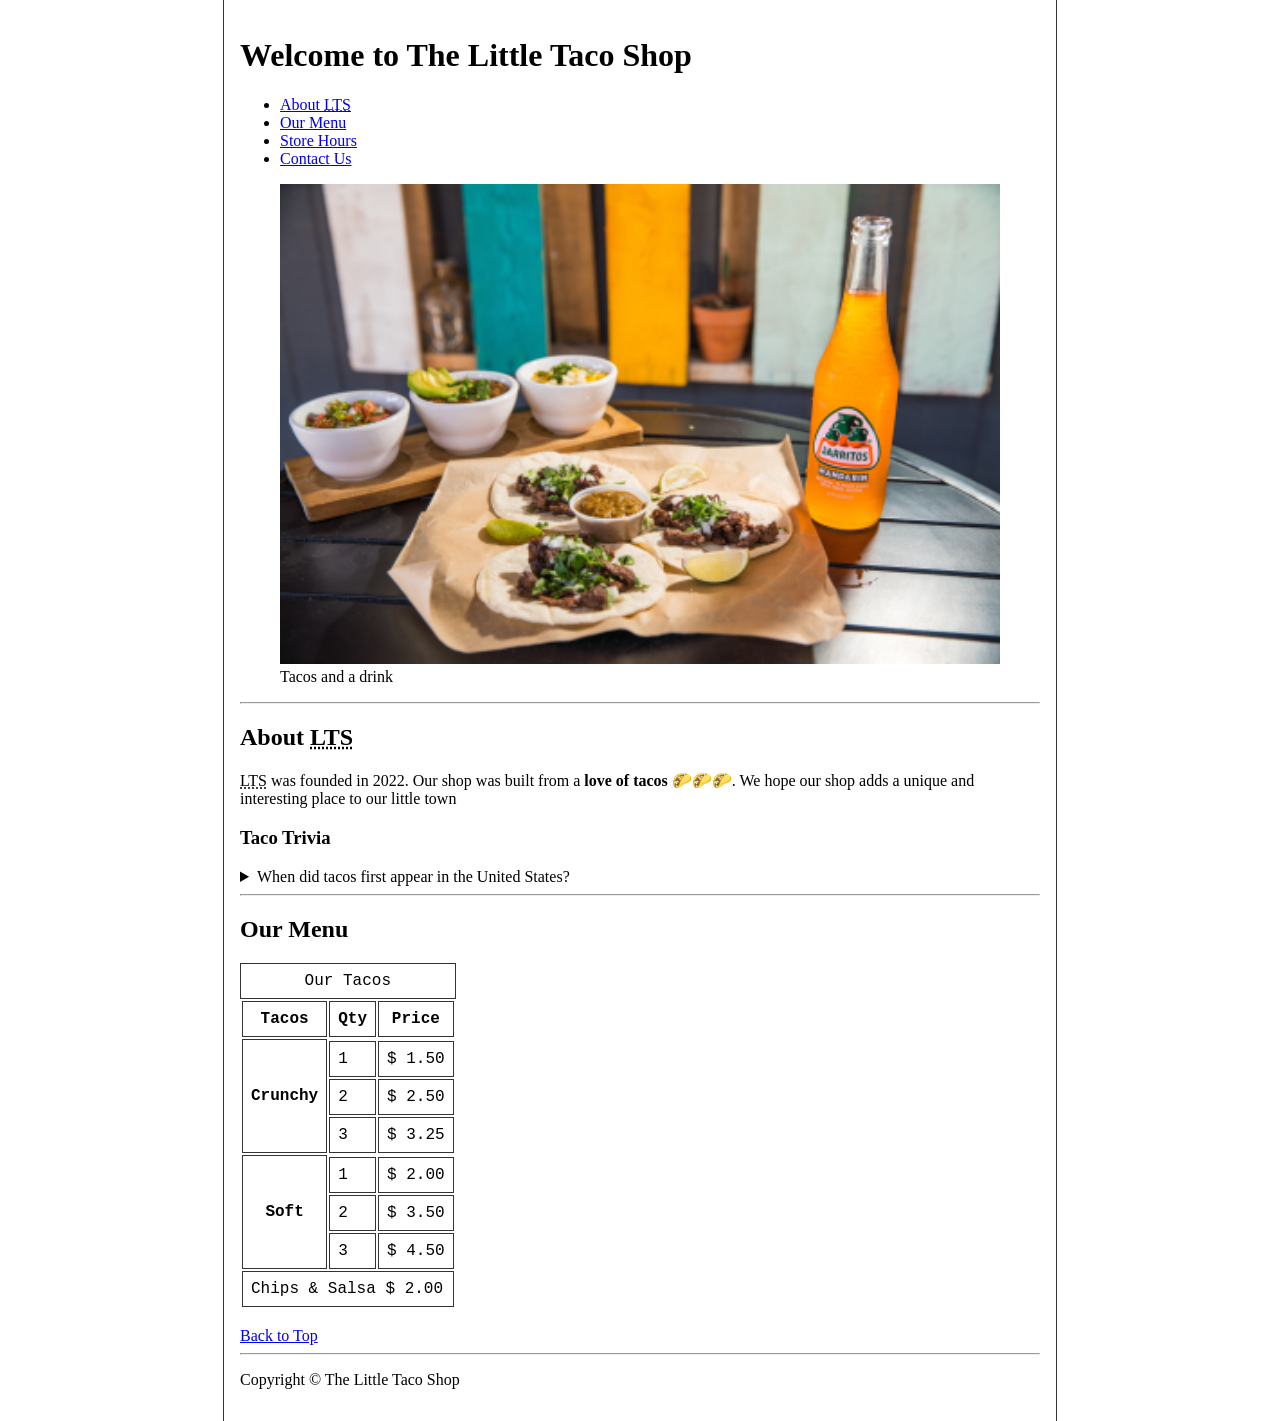
<file: littleTacoShop/index.html>
<!DOCTYPE html>
<html lang="en">

<head>
    <meta charset="UTF-8">
    <meta name="author" content="Hilda&Allie">
    <meta name="description" content="Little Taco Shop">
    <meta name="viewport" content="width=device-width, initial-scale=1.0">
    <title>The Little Taco Shop</title>
    <link rel="stylesheet" href="assets/css/style.css">
    <link rel="icon" href="/assets/img/taco.ico" type="image/x-icon">
</head>

<body>
    <header>
        <h1>Welcome to The Little Taco Shop</h1>
        <nav>
            <ul>
                <li>
                    <a href="#about">About <abbr title="The Little Taco Shop">LTS</abbr></a>
                </li>
                <li>
                    <a href="#menu">Our Menu</a>
                </li>
                <li>
                    <a href="hours.html">Store Hours</a>
                </li>
                <li>
                    <a href="contact.html">Contact Us</a>
                </li>
            </ul>
        </nav>
        <figure>
            <img src="assets/img/tacosAndDrink.png" alt="Tacos and a drink">
            <figcaption>Tacos and a drink</figcaption>
        </figure>
        <hr>
    </header>

    <main>
        <article id="about">
            <h2>About <abbr title="Little Taco Shop">LTS</abbr></h2>
            <p><abbr title="Little Taco Shop">LTS</abbr> was founded in <time datetime="2022">2022</time>. Our shop was
                built from a <strong>love of
                    tacos</strong> 🌮🌮🌮. We hope our shop adds a
                unique and
                interesting place to our little town</p>


            <aside>
                <h3>Taco Trivia</h3>
                <details>
                    <summary>When did tacos first appear in the United States?</summary>
                    <p>Jeffrey M. Pilcher, taco historian and professor of history at the University of Minnesota, says
                        the earliest mention of tacos in the United States are in a newspaper from <time
                            datetime="1905">1905</time>. (Source: <cite><a
                                href="https://www.smithsonianmag.com/arts-culture/where-did-the-taco-come-from-81228162/"
                                target="_blank">Smithsonian Magazine</a></cite>)</p>
                </details>
            </aside>
        </article>
        <hr>
        <article id="menu">
            <h2>Our Menu</h2>

            <table>
                <caption>Our Tacos</caption>
                <thead>
                    <tr>
                        <th>Tacos</th>
                        <th>Qty</th>
                        <th>Price</th>
                    </tr>
                </thead>
                <tbody>
                    <tr>
                        <th rowspan="4">Crunchy</th>
                    </tr>
                    <tr>
                        <td>1</td>
                        <td>$ 1.50</td>
                    </tr>
                    <tr>
                        <td>2</td>
                        <td>$ 2.50</td>
                    </tr>
                    <tr>
                        <td>3</td>
                        <td>$ 3.25</td>
                    </tr>
                    <tr>
                        <th rowspan="4">Soft</th>
                    </tr>
                    <tr>
                        <td>1</td>
                        <td>$ 2.00</td>
                    </tr>
                    <tr>
                        <td>2</td>
                        <td>$ 3.50</td>
                    </tr>
                    <tr>
                        <td>3</td>
                        <td>$ 4.50</td>
                    </tr>
                    <tr>
                        <td colspan="4">Chips & Salsa $ 2.00</td>
                    </tr>
                </tbody>
            </table>
            <br>
        </article>
    </main>
    <footer>
        <a href="#">Back to Top</a>
        <hr>
        <p>Copyright &copy; The Little Taco Shop</p>
    </footer>

</body>

</html>
</file>
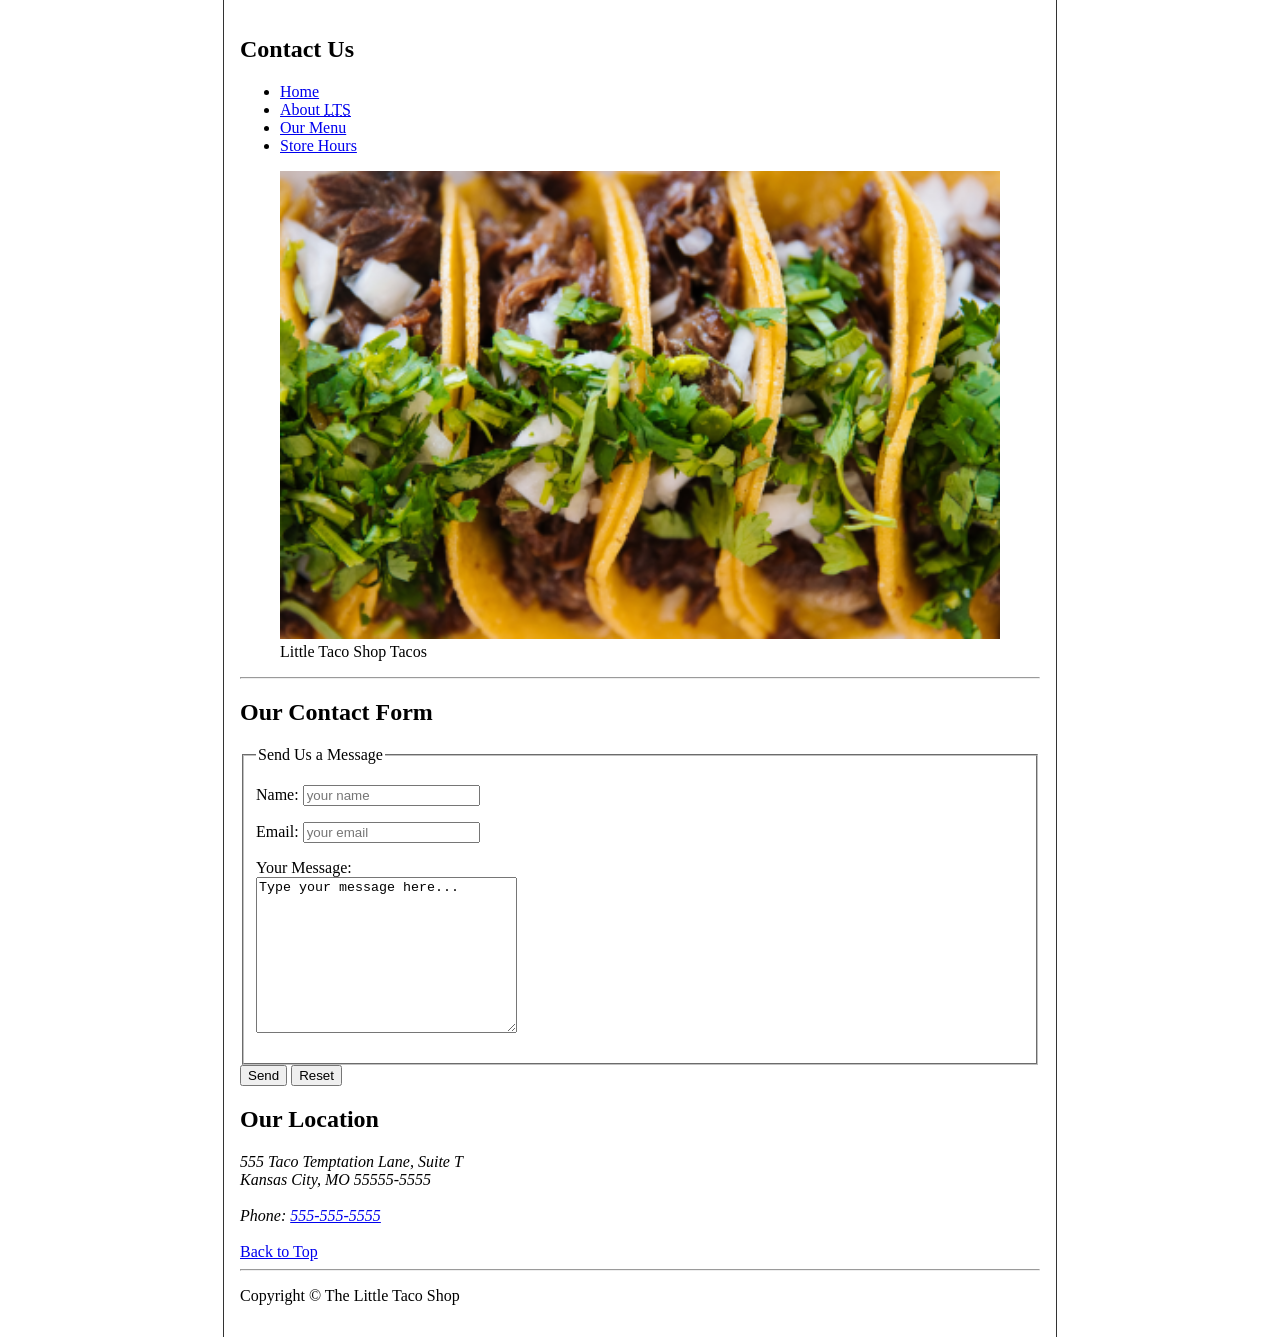
<file: littleTacoShop/contact.html>
<!DOCTYPE html>
<html lang="en">

<head>
    <meta charset="UTF-8">
    <meta name="author" content="Hilda&Allie">
    <meta name="description" content="Little Taco Shop">
    <meta name="viewport" content="width=device-width, initial-scale=1.0">
    <title>The Little Taco Shop</title>
    <link rel="icon" href="/assets/img/taco.ico" type="image/x-icon">
    <link rel="stylesheet" href="assets/css/style.css">
</head>

<body>
    <header id="contacts">
        <article>
            <h1>Contact Us</h1>
            <nav>
                <ul>
                    <li>
                        <a href="index.html">Home</a>
                    </li>
                    <li>
                        <a href="index.html#about">About <abbr title="The Little Taco Shop">LTS</abbr></a>
                    </li>
                    <li>
                        <a href="index.html#menu">Our Menu</a>
                    </li>
                    <li>
                        <a href="hours.html">Store Hours</a>
                    </li>
                </ul>
            </nav>
            <figure>
                <img src="assets/img/tacosCloseUp.png" alt="Little Taco Shop Tacos">
                <figcaption>Little Taco Shop Tacos</figcaption>
            </figure>
            <hr>
        </article>
    </header>

    <main>
        <h2>Our Contact Form</h2>
        <form action="https://httpbin.org/get" method="get"></form>
        <fieldset>
            <legend>Send Us a Message</legend>
            <p><label for="firstName">Name:</label>
                <input type="text" name="firstName" id="firstName" placeholder="your name">
            </p>
            <p>
                <label for="email">Email:</label>
                <input type="email" name="email" id="email" placeholder="your email">
            </p>
            <p>
                <label for="message">Your Message:</label>
                <br>
                <textarea name="message" id="message" cols="30" rows="10">Type your message here...</textarea>
            </p>
        </fieldset>
        <button type="submit">Send</button>
        <button type="reset">Reset</button>
        <article>
            <h2>Our Location</h2>
            <address>555 Taco Temptation Lane, Suite T <br>
                Kansas City, MO 55555-5555 <br><br>
                Phone: <a href="tel:+5555555555">555-555-5555</a>
            </address>
        </article>
        <br>
    </main>

    <footer>
        <a href="#">Back to Top</a>
        <hr>
        <p>Copyright &copy; The Little Taco Shop</p>
    </footer>
</body>

</html>
</file>
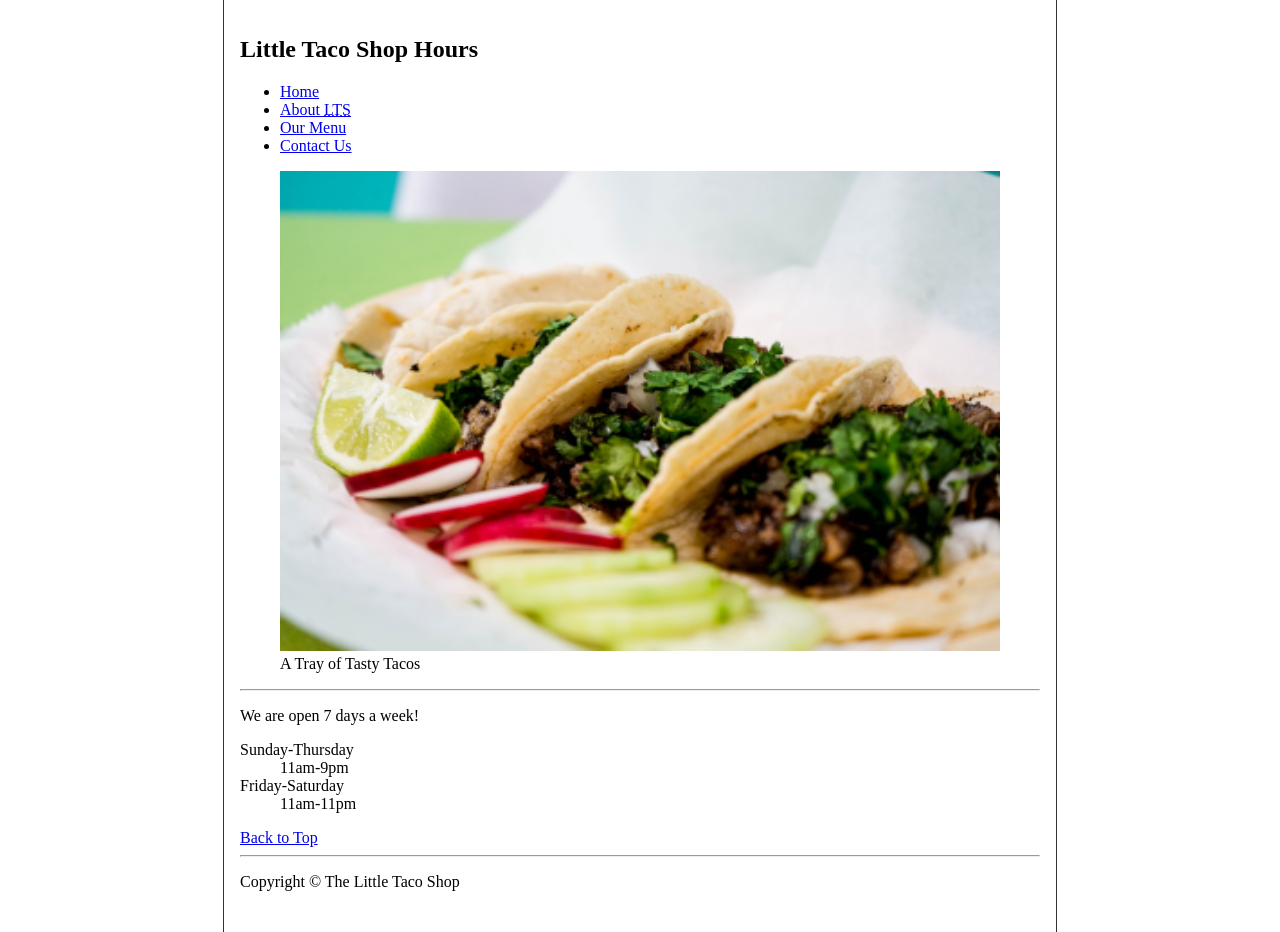
<file: littleTacoShop/hours.html>
<!DOCTYPE html>
<html lang="en">

<head>
    <meta charset="UTF-8">
    <meta name="author" content="Hilda&Allie">
    <meta name="description" content="Little Taco Shop">
    <meta name="viewport" content="width=device-width, initial-scale=1.0">
    <title>The Little Taco Shop</title>
    <link rel="icon" href="/assets/img/taco.ico" type="image/x-icon">
    <link rel="stylesheet" href="assets/css/style.css">
</head>

<body>
    <header id="hours">
        <article>
            <h1>Little Taco Shop Hours</h1>
            <nav>
                <ul>
                    <li>
                        <a href="index.html">Home</a>
                    </li>
                    <li>
                        <a href="index.html#about">About <abbr title="The Little Taco Shop">LTS</abbr></a>
                    </li>
                    <li>
                        <a href="index.html#menu">Our Menu</a>
                    </li>
                    <li>
                        <a href="contact.html">Contact Us</a>
                    </li>
                </ul>
            </nav>
            <figure>
                <img src="assets/img/tacosTray.png" alt="A Tray of Tasty Tacos">
                <figcaption>A Tray of Tasty Tacos</figcaption>
            </figure>
            <hr>
        </article>
    </header>
    <main>
        <article>
            <p>We are open 7 days a week!</p>
            <dl>
                <dt>Sunday-Thursday</dt>
                <dd><time datetime="11:00">11am</time>-<time datetime="21:00">9pm</time></dd>
                <dt>Friday-Saturday</dt>
                <dd><time datetime="11:00">11am</time>-<time datetime="23:00">11pm</time></dd>
            </dl>
        </article>
    </main>
    <footer>
        <a href="#">Back to Top</a>
        <hr>
        <p>Copyright &copy; The Little Taco Shop</p>
    </footer>
</body>

</html>
</file>
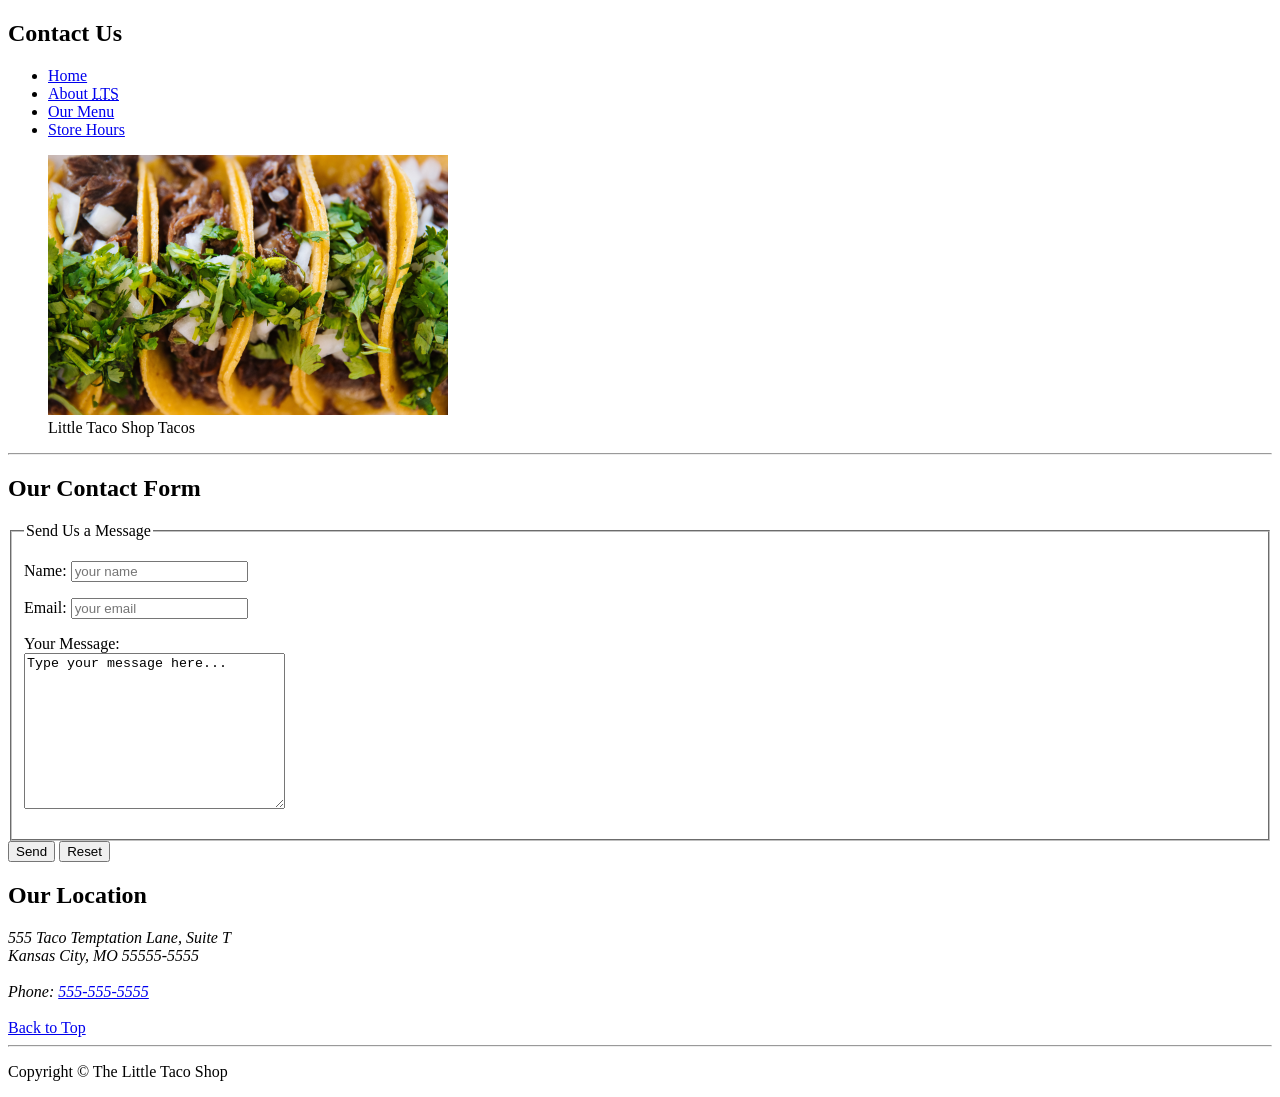
<file: project1 - littleTacoShop/littleTacoShop-contact.html>
<!DOCTYPE html>
<html lang="en">

<head>
    <meta charset="UTF-8">
    <meta name="author" content="Hilda&Allie">
    <meta name="description" content="Little Taco Shop">
    <meta name="viewport" content="width=device-width, initial-scale=1.0">
    <title>The Little Taco Shop</title>
    <link rel="icon" href="/assets/img/taco.ico" type="image/x-icon">
</head>

<body>
    <header id="contacts">
        <article>
            <h1>Contact Us</h1>
            <nav>
                <ul>
                    <li>
                        <a href="littleTacoShop-index.html">Home</a>
                    </li>
                    <li>
                        <a href="littleTacoShop-index.html#about">About <abbr
                                title="The Little Taco Shop">LTS</abbr></a>
                    </li>
                    <li>
                        <a href="littleTacoShop-index.html#menu">Our Menu</a>
                    </li>
                    <li>
                        <a href="littleTacoShop-hours.html">Store Hours</a>
                    </li>
                </ul>
            </nav>
            <figure>
                <img src="assets/img/tacosCloseUp.png" alt="Little Taco Shop Tacos">
                <figcaption>Little Taco Shop Tacos</figcaption>
            </figure>
            <hr>
        </article>
    </header>

    <main>
        <h2>Our Contact Form</h2>
        <form action="https://httpbin.org/get" method="get"></form>
        <fieldset>
            <legend>Send Us a Message</legend>
            <p><label for="firstName">Name:</label>
                <input type="text" name="firstName" id="firstName" placeholder="your name">
            </p>
            <p>
                <label for="email">Email:</label>
                <input type="email" name="email" id="email" placeholder="your email">
            </p>
            <p>
                <label for="message">Your Message:</label>
                <br>
                <textarea name="message" id="message" cols="30" rows="10">Type your message here...</textarea>
            </p>
        </fieldset>
        <button type="submit">Send</button>
        <button type="reset">Reset</button>
        <article>
            <h2>Our Location</h2>
            <address>555 Taco Temptation Lane, Suite T <br>
                Kansas City, MO 55555-5555 <br><br>
                Phone: <a href="tel:+5555555555">555-555-5555</a>
            </address>
        </article>
        <br>
    </main>

    <footer>
        <a href="#">Back to Top</a>
        <hr>
        <p>Copyright &copy; The Little Taco Shop</p>
    </footer>
</body>

</html>
</file>
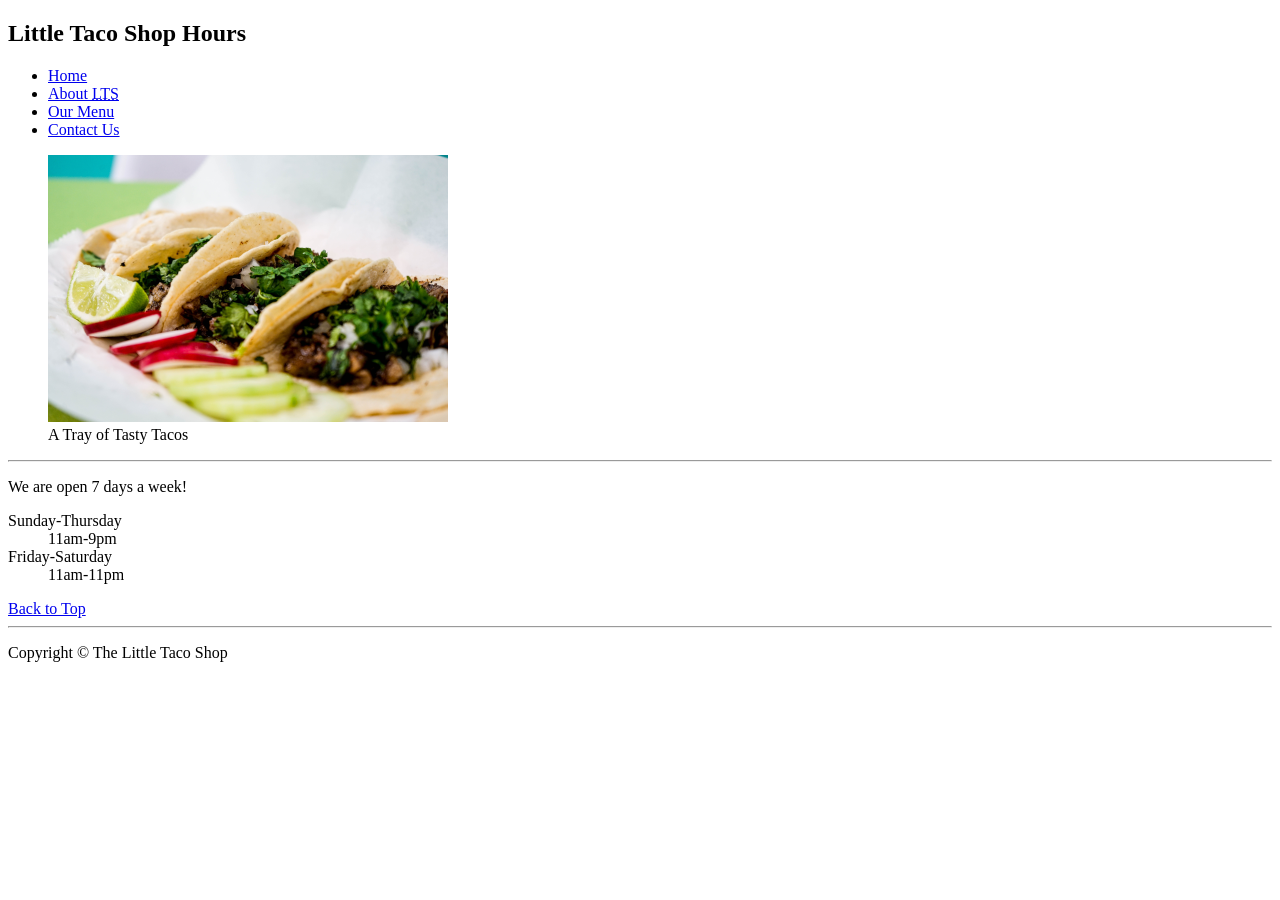
<file: project1 - littleTacoShop/littleTacoShop-hours.html>
<!DOCTYPE html>
<html lang="en">

<head>
    <meta charset="UTF-8">
    <meta name="author" content="Hilda&Allie">
    <meta name="description" content="Little Taco Shop">
    <meta name="viewport" content="width=device-width, initial-scale=1.0">
    <title>The Little Taco Shop</title>
    <link rel="icon" href="/assets/img/taco.ico" type="image/x-icon">
</head>

<body>
    <header id="hours">
        <article>
            <h1>Little Taco Shop Hours</h1>
            <nav>
                <ul>
                    <li>
                        <a href="littleTacoShop-index.html">Home</a>
                    </li>
                    <li>
                        <a href="littleTacoShop-index.html#about">About <abbr
                                title="The Little Taco Shop">LTS</abbr></a>
                    </li>
                    <li>
                        <a href="littleTacoShop-index.html#menu">Our Menu</a>
                    </li>
                    <li>
                        <a href="littleTacoShop-contact.html">Contact Us</a>
                    </li>
                </ul>
            </nav>
            <figure>
                <img src="assets/img/tacosTray.png" alt="A Tray of Tasty Tacos">
                <figcaption>A Tray of Tasty Tacos</figcaption>
            </figure>
            <hr>
        </article>
    </header>
    <main>
        <article>
            <p>We are open 7 days a week!</p>
            <dl>
                <dt>Sunday-Thursday</dt>
                <dd><time datetime="11:00">11am</time>-<time datetime="21:00">9pm</time></dd>
                <dt>Friday-Saturday</dt>
                <dd><time datetime="11:00">11am</time>-<time datetime="23:00">11pm</time></dd>
            </dl>
        </article>
    </main>
    <footer>
        <a href="#">Back to Top</a>
        <hr>
        <p>Copyright &copy; The Little Taco Shop</p>
    </footer>
</body>

</html>
</file>
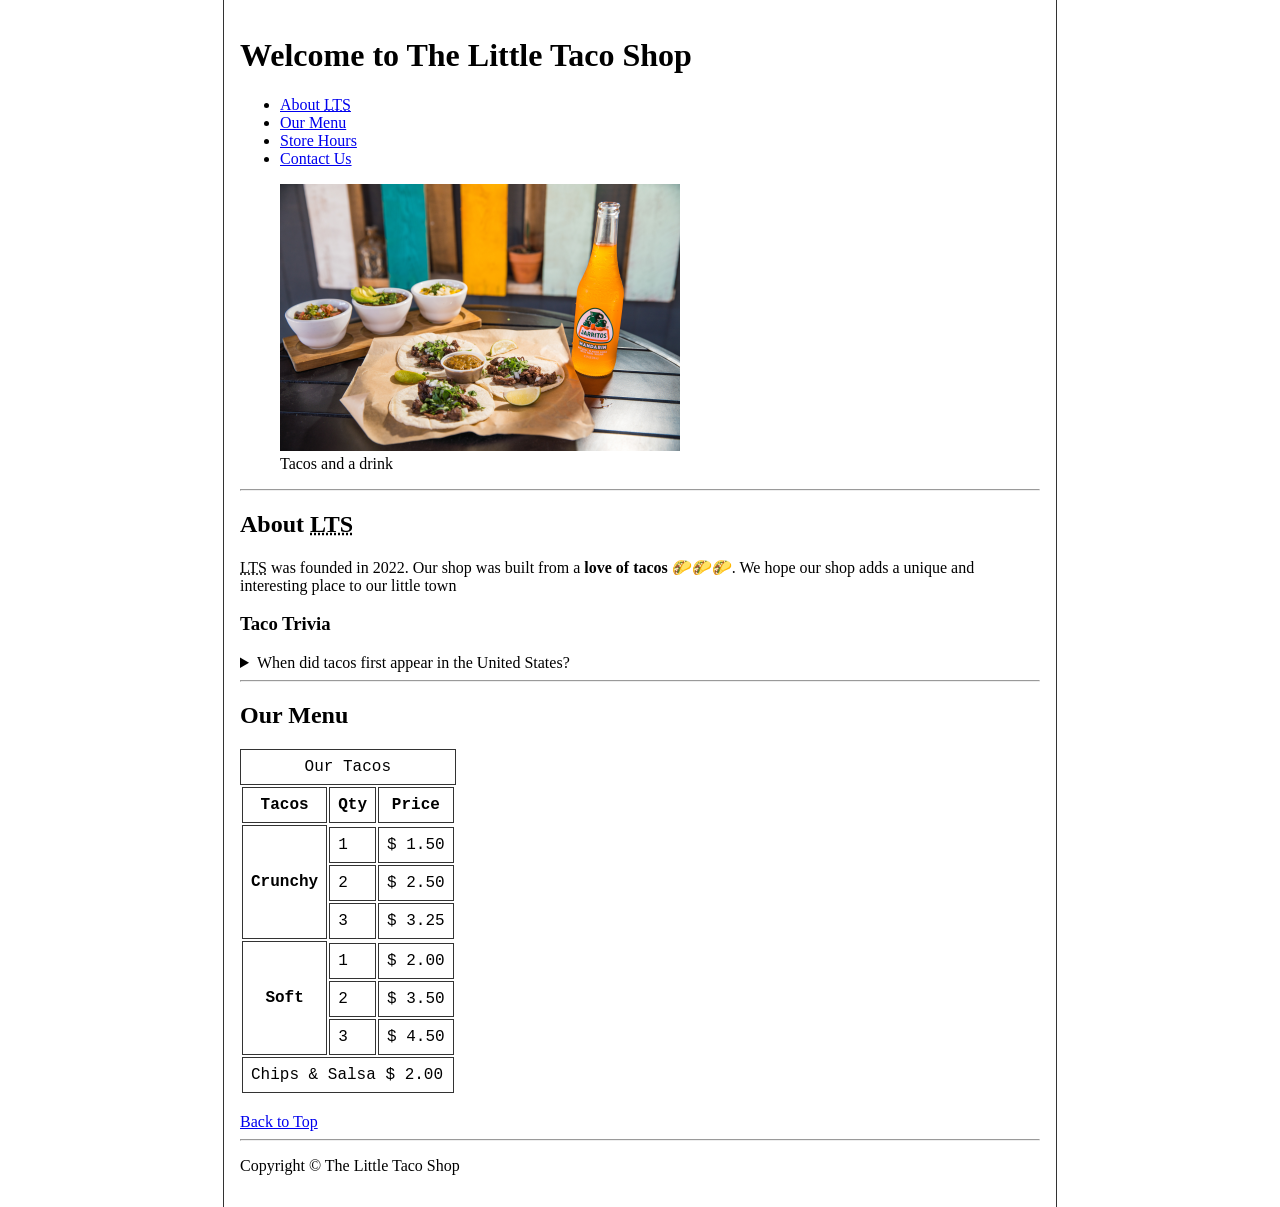
<file: project1 - littleTacoShop/littleTacoShop-index.html>
<!DOCTYPE html>
<html lang="en">

<head>
    <meta charset="UTF-8">
    <meta name="author" content="Hilda&Allie">
    <meta name="description" content="Little Taco Shop">
    <meta name="viewport" content="width=device-width, initial-scale=1.0">
    <title>The Little Taco Shop</title>
    <link rel="stylesheet" href="assets/css/littleTacoShop-index.css">
    <link rel="icon" href="/assets/img/taco.ico" type="image/x-icon">
</head>

<body>
    <header>
        <h1>Welcome to The Little Taco Shop</h1>
        <nav>
            <ul>
                <li>
                    <a href="#about">About <abbr title="The Little Taco Shop">LTS</abbr></a>
                </li>
                <li>
                    <a href="#menu">Our Menu</a>
                </li>
                <li>
                    <a href="littleTacoShop-hours.html">Store Hours</a>
                </li>
                <li>
                    <a href="littleTacoShop-contact.html">Contact Us</a>
                </li>
            </ul>
        </nav>
        <figure>
            <img src="assets/img/tacosAndDrink.png" alt="Tacos and a drink">
            <figcaption>Tacos and a drink</figcaption>
        </figure>
        <hr>
    </header>

    <main>
        <article id="about">
            <h2>About <abbr title="Little Taco Shop">LTS</abbr></h2>
            <p><abbr title="Little Taco Shop">LTS</abbr> was founded in <time datetime="2022">2022</time>. Our shop was
                built from a <strong>love of
                    tacos</strong> 🌮🌮🌮. We hope our shop adds a
                unique and
                interesting place to our little town</p>


            <aside>
                <h3>Taco Trivia</h3>
                <details>
                    <summary>When did tacos first appear in the United States?</summary>
                    <p>Jeffrey M. Pilcher, taco historian and professor of history at the University of Minnesota, says
                        the earliest mention of tacos in the United States are in a newspaper from <time
                            datetime="1905">1905</time>. (Source: <cite><a
                                href="https://www.smithsonianmag.com/arts-culture/where-did-the-taco-come-from-81228162/"
                                target="_blank">Smithsonian Magazine</a></cite>)</p>
                </details>
            </aside>
        </article>
        <hr>
        <article id="menu">
            <h2>Our Menu</h2>

            <table>
                <caption>Our Tacos</caption>
                <thead>
                    <tr>
                        <th>Tacos</th>
                        <th>Qty</th>
                        <th>Price</th>
                    </tr>
                </thead>
                <tbody>
                    <tr>
                        <th rowspan="4">Crunchy</th>
                    </tr>
                    <tr>
                        <td>1</td>
                        <td>$ 1.50</td>
                    </tr>
                    <tr>
                        <td>2</td>
                        <td>$ 2.50</td>
                    </tr>
                    <tr>
                        <td>3</td>
                        <td>$ 3.25</td>
                    </tr>
                    <tr>
                        <th rowspan="4">Soft</th>
                    </tr>
                    <tr>
                        <td>1</td>
                        <td>$ 2.00</td>
                    </tr>
                    <tr>
                        <td>2</td>
                        <td>$ 3.50</td>
                    </tr>
                    <tr>
                        <td>3</td>
                        <td>$ 4.50</td>
                    </tr>
                    <tr>
                        <td colspan="4">Chips & Salsa $ 2.00</td>
                    </tr>
                </tbody>
            </table>
            <br>
        </article>
    </main>
    <footer>
        <a href="#">Back to Top</a>
        <hr>
        <p>Copyright &copy; The Little Taco Shop</p>
    </footer>

</body>

</html>
</file>
<file: littleTacoShop/assets/css/style.css>
body {
  min-height: 100vh;
  max-width: 800px;
  margin: 0 auto;
  padding: 1rem;
  border-left: 1px solid #333;
  border-right: 1px solid #333;
}

th,
td,
caption {
  border: 1px solid #333;
  font-family: "Courier New", Courier, monospace;
  border-collapse: separate;
  padding: 0.5rem;
}

img {
  width: 100%;
}
</file>
<file: project1 - littleTacoShop/assets/css/littleTacoShop-index.css>
body {
    min-height: 100vh;
    max-width: 800px;
    margin: 0 auto;
    padding: 1rem;
    border-left: 1px solid #333;
    border-right: 1px solid #333;
}

th, td, caption {
    border: 1px solid #333;
    font-family: 'Courier New', Courier, monospace;
    border-collapse: separate;
    padding: 0.5rem;
}
</file>
